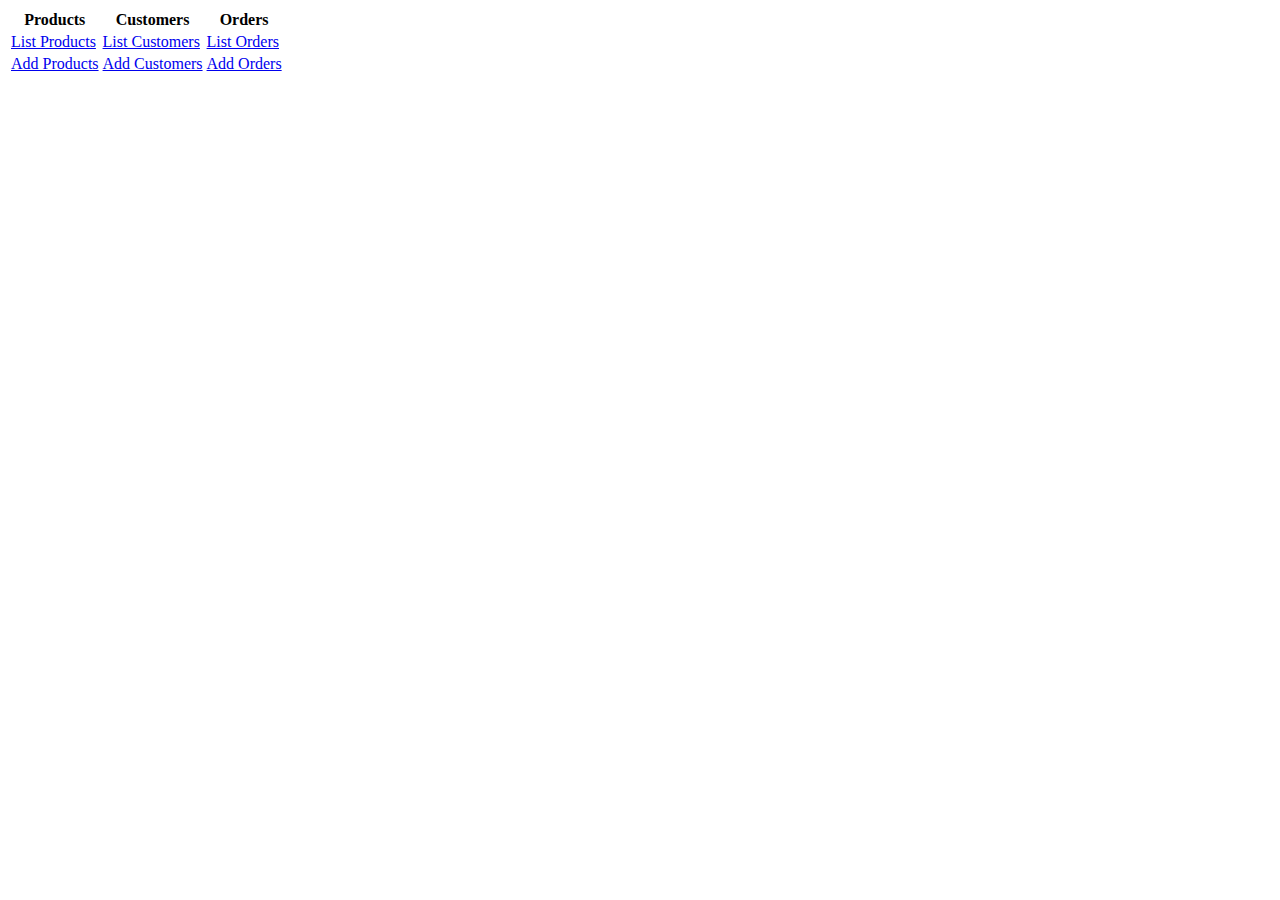
<file: src/main/webapp/index.html>
<!DOCTYPE html>
<html lang="en">
<head>
    <meta charset="UTF-8">
    <title>ADCWA Final Project</title>
</head>
<body>
	<table>
	  <tr>
	    <th>Products</th>
	    <th>Customers</th> 
	    <th>Orders</th>
	  </tr>
	  <tr>
	    <td><a href="/getProducts.html">List Products</a></td>
	    <td><a href="/getCustomers.html">List Customers</a></td>
	    <td><a href="/getOrders.html">List Orders</a></td>
	  </tr>
	  <tr>
	    <td><a href="/addProduct.html">Add Products</a></td>
	    <td><a href="/addCustomer.html">Add Customers</a></td>
	    <td><a href="/addOrder.html">Add Orders</a></td>
	  </tr>
	</table>    
</body>
</html>
</file>
